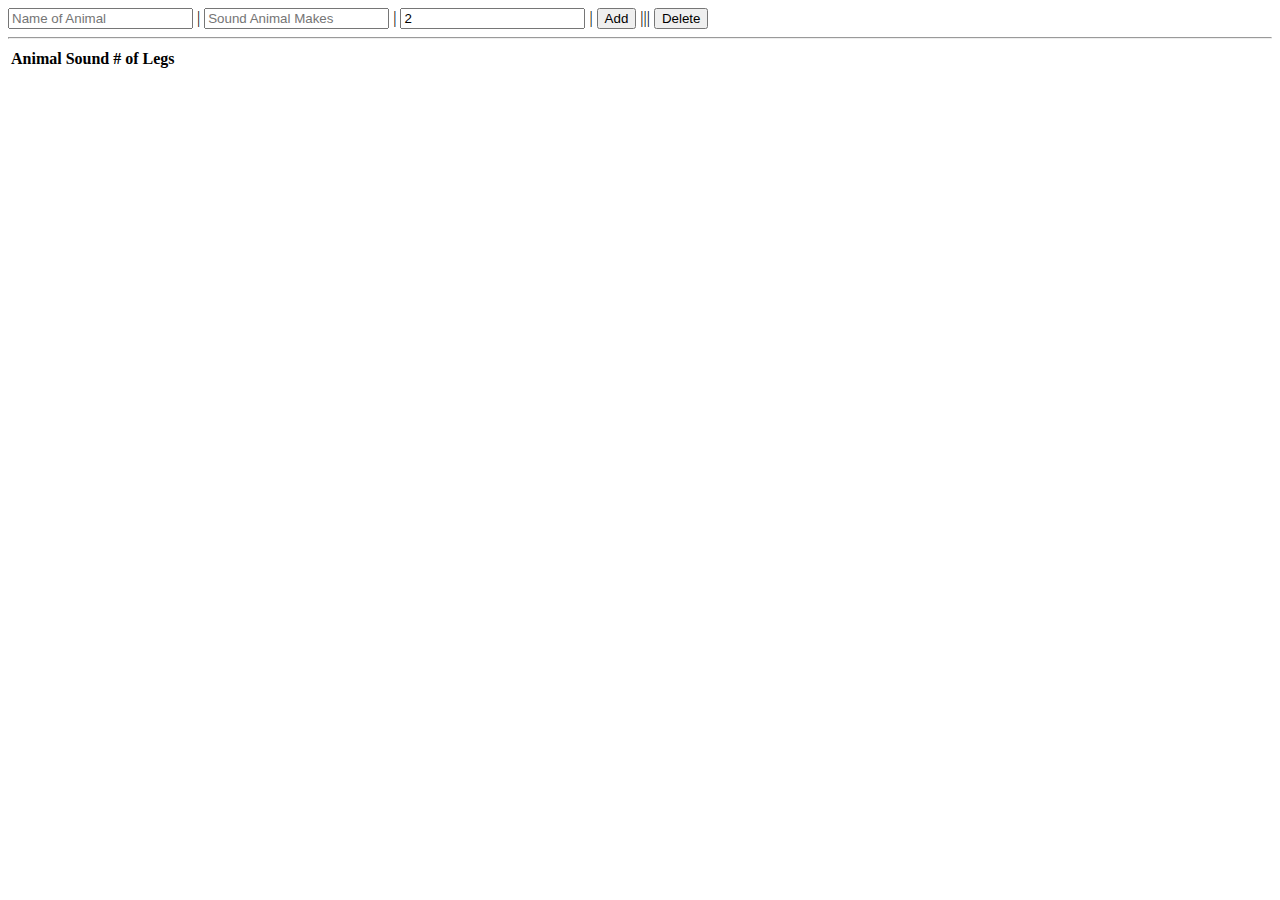
<file: code-practice/thursday/index.html>
<!DOCTYPE html>
<html lang="en">
<head>
    <meta charset="UTF-8">
    <meta http-equiv="X-UA-Compatible" content="IE=edge">
    <meta name="viewport" content="width=device-width, initial-scale=1.0">
    <title>Document</title>
    <!-- CSS only -->
    <link href="https://cdn.jsdelivr.net/npm/bootstrap@5.1.1/dist/css/bootstrap.min.css" rel="stylesheet" integrity="sha384-F3w7mX95PdgyTmZZMECAngseQB83DfGTowi0iMjiWaeVhAn4FJkqJByhZMI3AhiU" crossorigin="anonymous">
    <link href="css/thursday.css" reference="stylesheet">
    <script src="js/thursday.js"></script>
</head>
<body>
    <div>
        <input id="name" type="text" placeholder="Name of Animal"> |
        <input id="sound" type="text" placeholder="Sound Animal Makes"> |
        <input id="numLegs" type="number" value="2"> |
        <button class="btn btn-secondary" onclick="add()">Add</button> |||
        <button class="btn btn-secondary" onclick="remove()">Delete</button>
    </div>
    <hr> 
    <table class="table table-striped">
        <thead>
            <tr>
                <th>Animal</th>
                <th>Sound</th>
                <th># of Legs</th>
            </tr>
        </thead>
        <tbody id="tbody"></tbody>
    </table>
</body>
</html>
</file>
<file: code-practice/thursday/css/thursday.css>
body{
    background-color:cyan;
}
</file>
